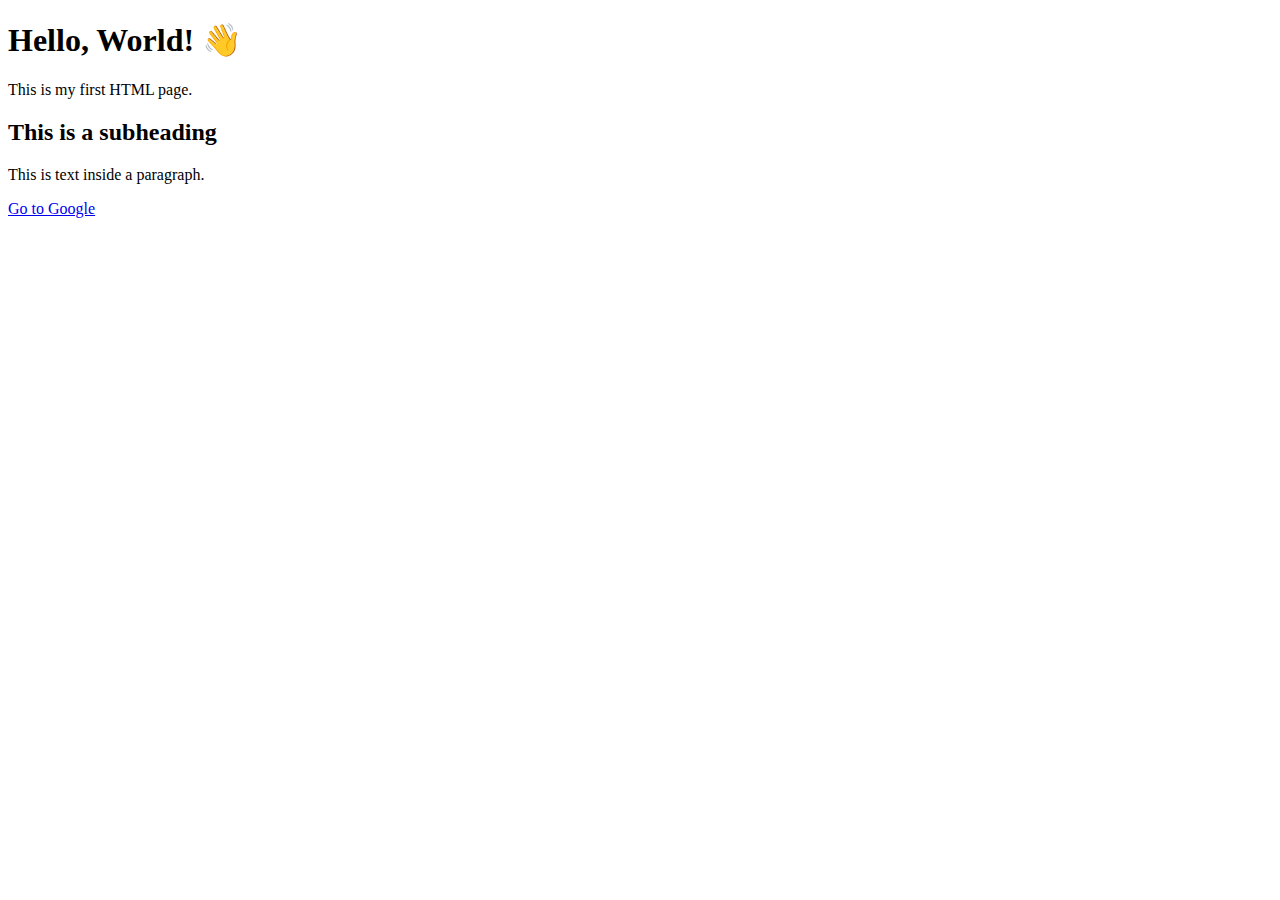
<file: index.html>
<!DOCTYPE html>
<html>
  <head>
    <title>My First Web Page</title>
  </head>
  <body>
    <h1>Hello, World! 👋</h1>
    <p>This is my first HTML page.</p>
    <h2>This is a subheading</h2>
    <p>This is text inside a paragraph.</p>
    <a href="https://google.com">Go to Google </a>

  </body>
</html>
</file>
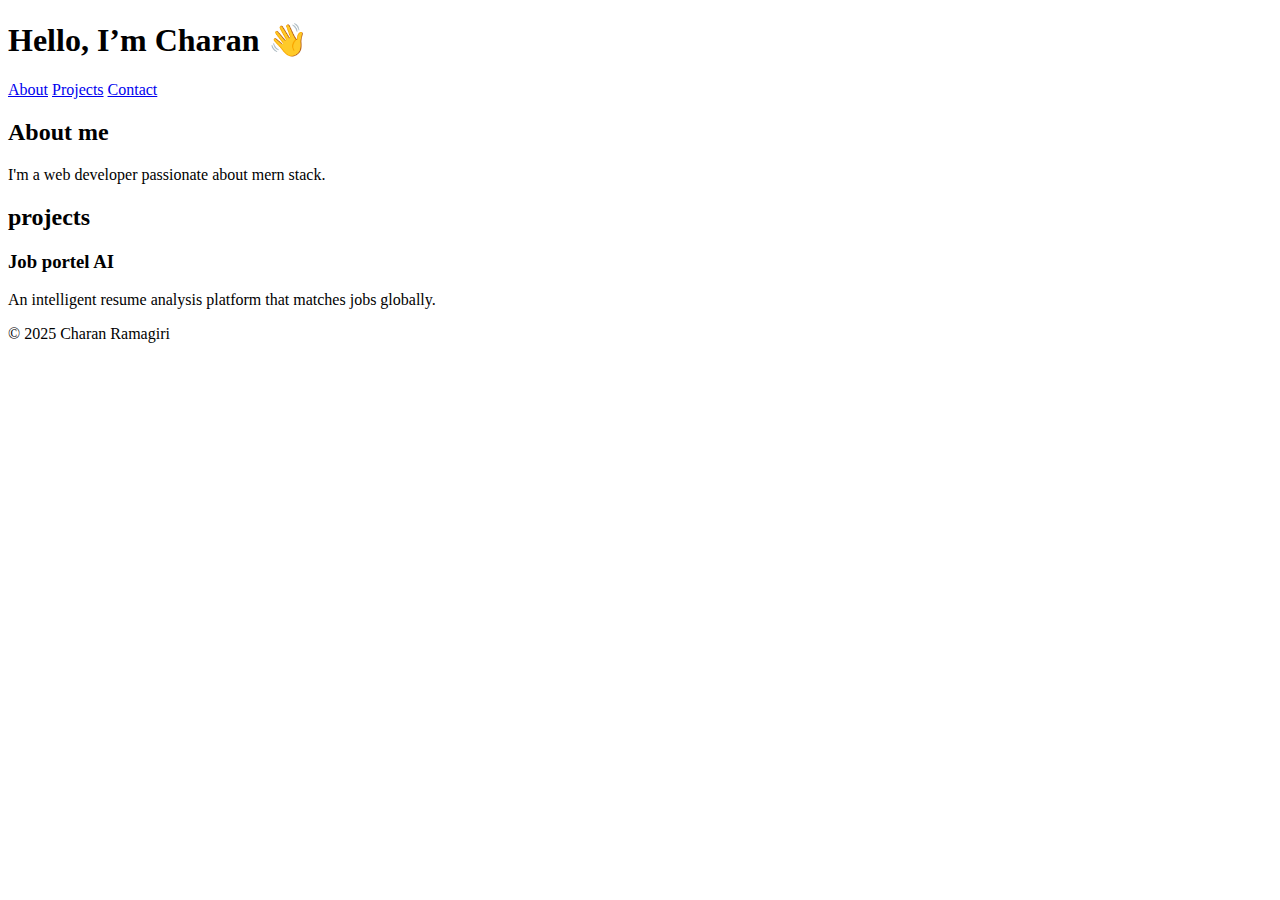
<file: HTML/index.html>
<!DOCTYPE html>
<html lang="en">
  <head>
    <title>Charan's Portfolio</title>
  </head>
  <body>
    <header>
      <h1>Hello, I’m Charan 👋</h1>
      <nav>
        <a href="#about">About</a>
        <a href="#projects">Projects</a>
        <a href="#contacts">Contact</a>
      </nav>
    </header>
    
    <main>
      <section id="about">
        <h2>About me</h2>
        <p>I'm a web developer passionate about mern stack.</p>
      </section>

      <section id="projects">
        <h2>projects</h2>
        <article>
          <h3>Job portel AI</h3>
          <p>An intelligent resume analysis platform that matches jobs globally.</p>
        </article>
      </section>
    </main>
    <footer>
      <p>© 2025 Charan Ramagiri</p>
    </footer>

    <!-- <p>Welcome to my portfolio website.</p>
    <p>This is a paragraph of text.</p>
    <strong>Bold text</strong>
    <em>Italic text</em>
    <mark>Highlighted text</mark> -->

  </body>
</html>
</file>
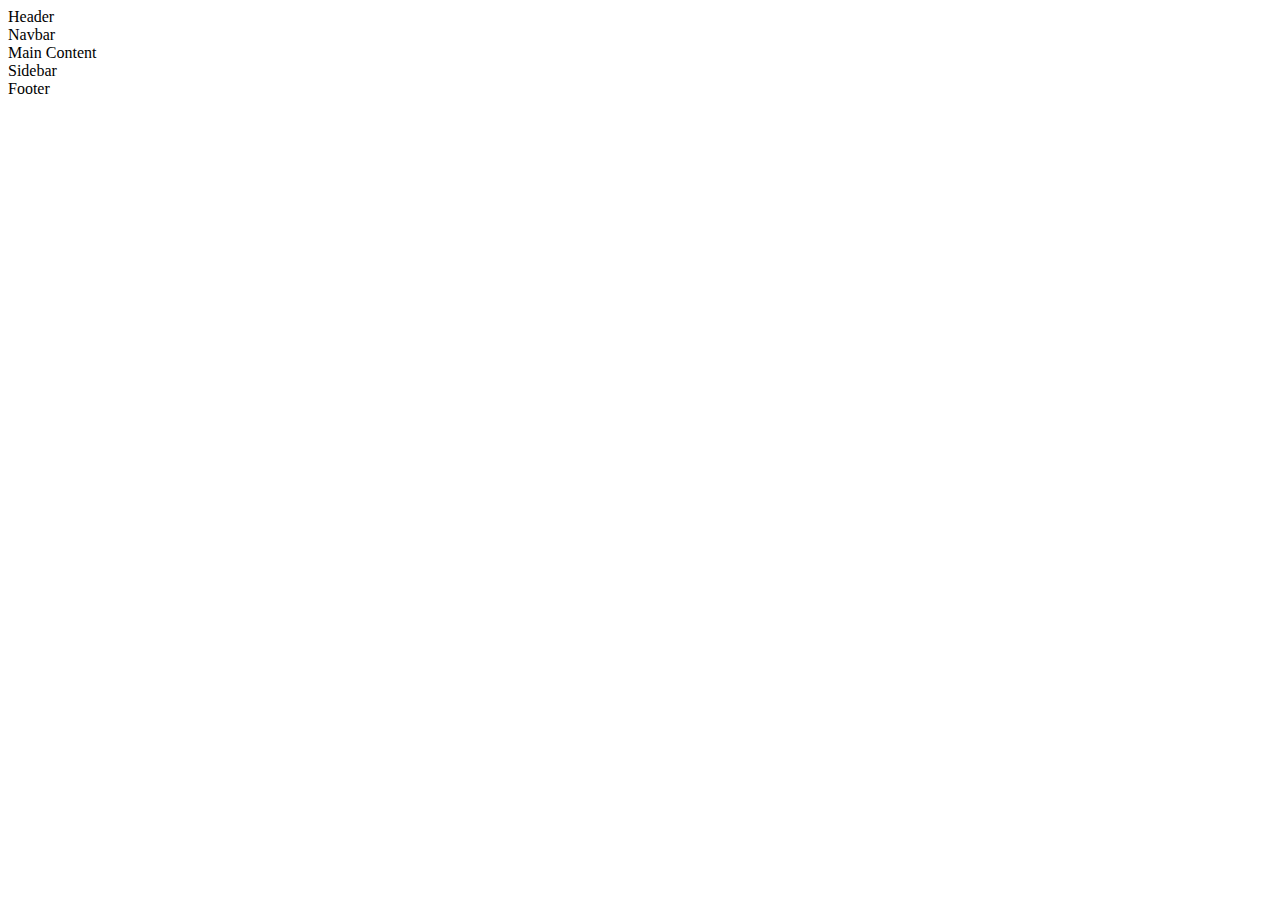
<file: TASKS/Task2/index.html>
<!DOCTYPE html>
<html lang="en">
<head>
    <meta charset="UTF-8">
    <meta name="viewport" content="width=device-width, initial-scale=1.0">
    <title>Document</title>
</head>
<body>
    <div class="page-grid">
        <header>Header</header>
        <nav>Navbar</nav>
        <main>Main Content</main>
        <aside>Sidebar</aside>
        <footer>Footer</footer>
    </div>
</body>
</html>
</file>
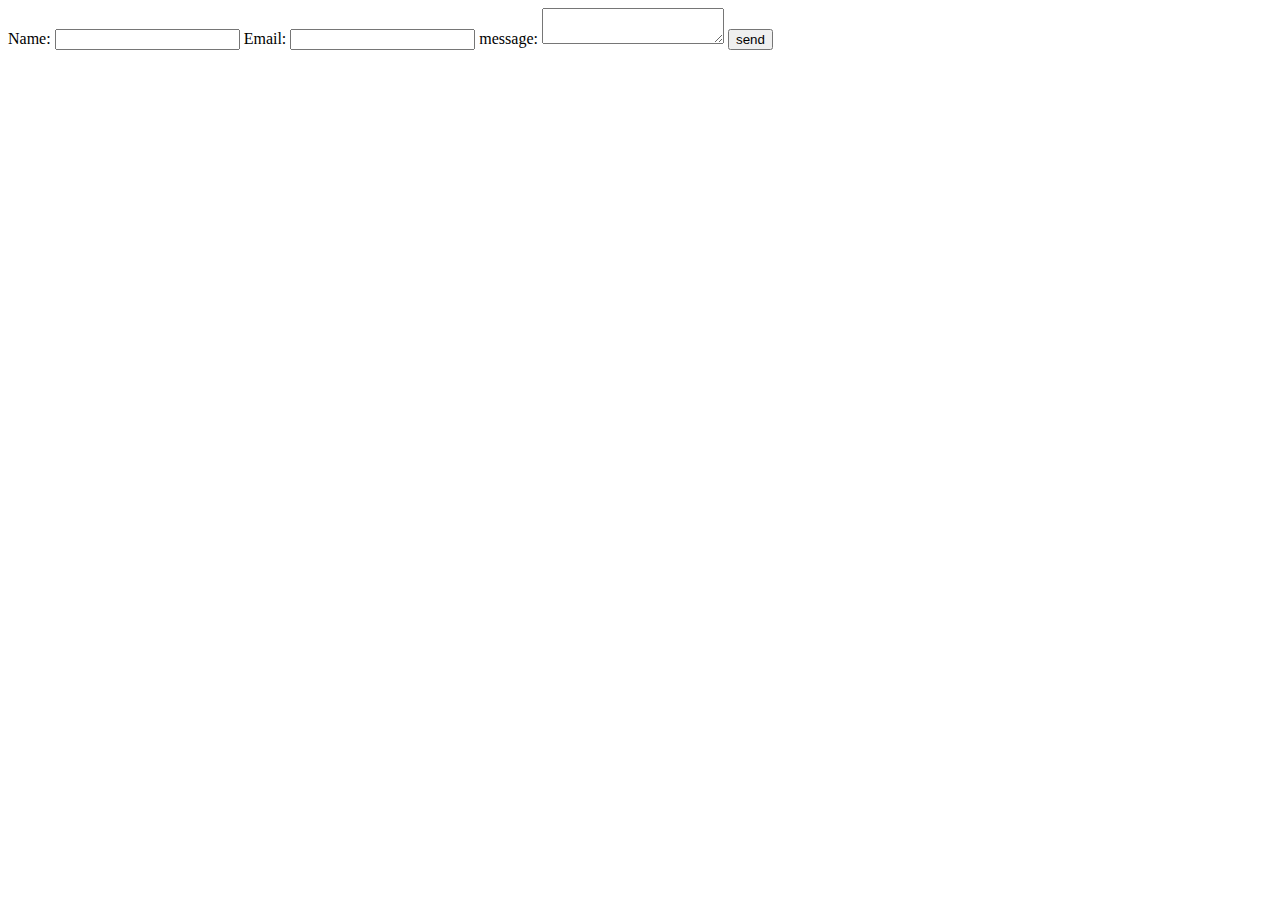
<file: accessibility_basics.html>
<!DOCTYPE html>
<html lang="en">
    <head>
        <title>accessibility basics</title>
    </head>
    <body>
        <!-- <form arial-label="Contact form">
            <label for="email">Email</label>
            <input id="email" type="email" placeholder="Enter you email">
            <button type="submit">send</button>
        </form> -->
        <form action="/submit" method="post">
            <label for="name">Name:</label>
            <input type="text" id="name" required>

            <label for="email">Email:</label>
            <input id="email" type="email" required>

            <label for="message">message:</label>
            <textarea id="message"></textarea>

            <button type="submit">send</button>
        </form>
    </body>
</html>
</file>
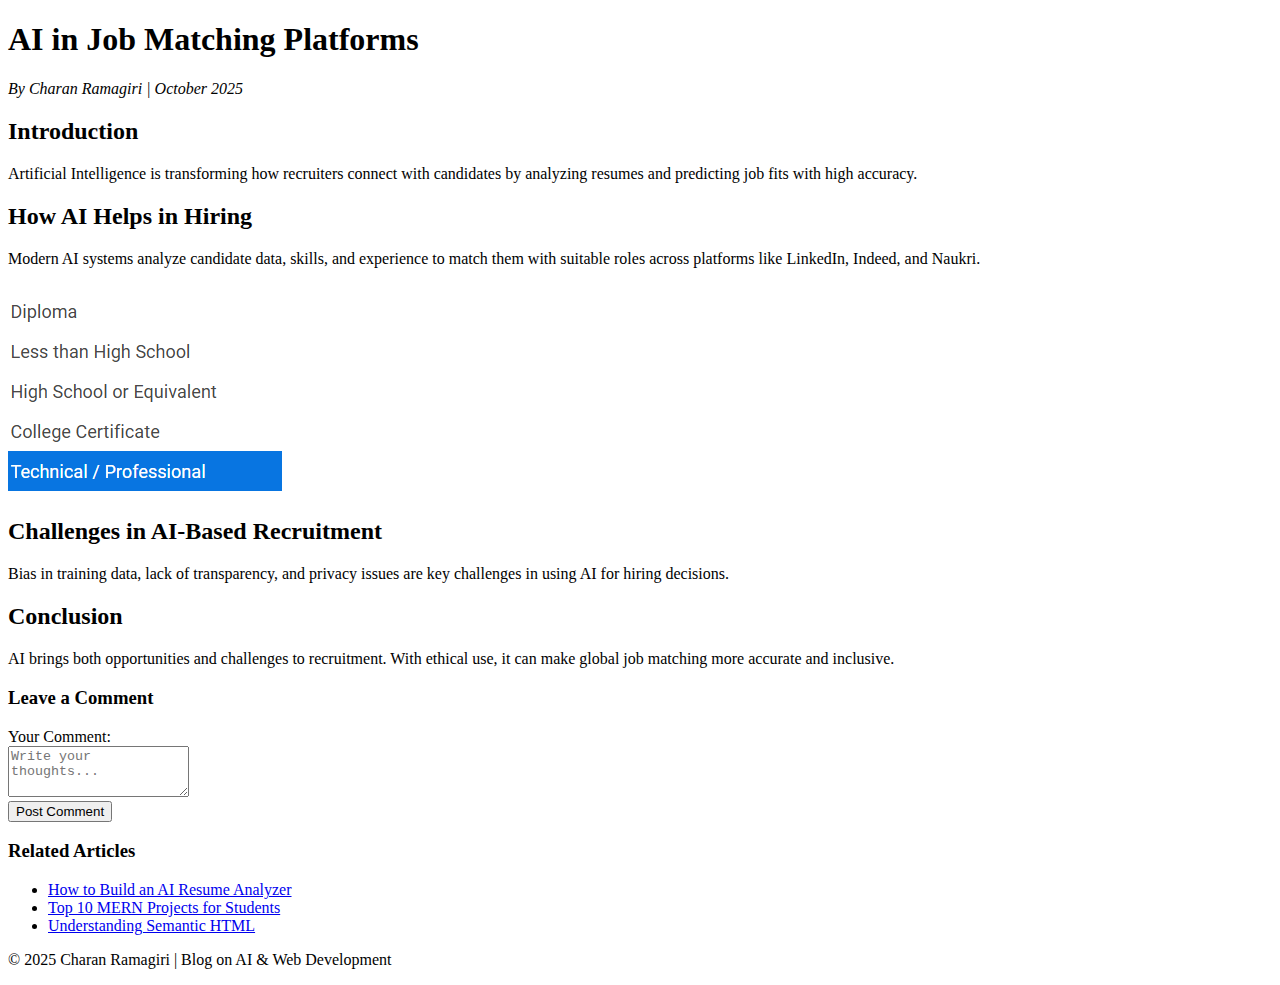
<file: HTML/Blog_Article_page.html>
<!DOCTYPE html>
<html lang="en">
<head>
    <meta charset="UTF-8">
    <meta name="viewport" content="width=device-width, initial-scale=1.0">
    <meta name="description" content="A blog article by Charan Ramagiri exploring how AI revolutionizes global job matching platforms.">
    <title>Blog Article - AI in Job Matching</title>
</head>
<body>
    <header>
        <h1>AI in Job Matching Platforms</h1>
        <address>By Charan Ramagiri | October 2025</address>
    </header>
    <main>
        <article>
            <section>
                <h2>Introduction</h2>
                <p>Artificial Intelligence is transforming how recruiters connect with candidates by analyzing resumes and predicting job fits with high accuracy.</p>
            </section>
            <section>
                <h2>How AI Helps in Hiring</h2>
                <p>Modern AI systems analyze candidate data, skills, and experience to match them with suitable roles across platforms like LinkedIn, Indeed, and Naukri.</p>
                <img src="ai-job-matching.png" alt="AI analyzing resumes illustration">
            </section>
            <section>
                <h2>Challenges in AI-Based Recruitment</h2>
                <p>Bias in training data, lack of transparency, and privacy issues are key challenges in using AI for hiring decisions.</p>
            </section>
            <section>
                <h2>Conclusion</h2>
                <p>AI brings both opportunities and challenges to recruitment. With ethical use, it can make global job matching more accurate and inclusive.</p>
            </section>

            <section aria-label="Comments">
                <h3>Leave a Comment</h3>
                <form>
                    <label for="comment">Your Comment:</label><br>
                    <textarea id="comment" rows="3" placeholder="Write your thoughts..."></textarea><br>
                    <button type="submit">Post Comment</button>
                </form>
            </section>
        </article>
        <aside>
            <h3>Related Articles</h3>
            <ul>
                <li><a href="#">How to Build an AI Resume Analyzer</a></li>
                <li><a href="#">Top 10 MERN Projects for Students</a></li>
                <li><a href="#">Understanding Semantic HTML</a></li>
            </ul>
        </aside>
    </main>
    
    <footer>
      <p>© 2025 Charan Ramagiri | Blog on AI & Web Development</p>
    </footer>
</body>
</html>
</file>
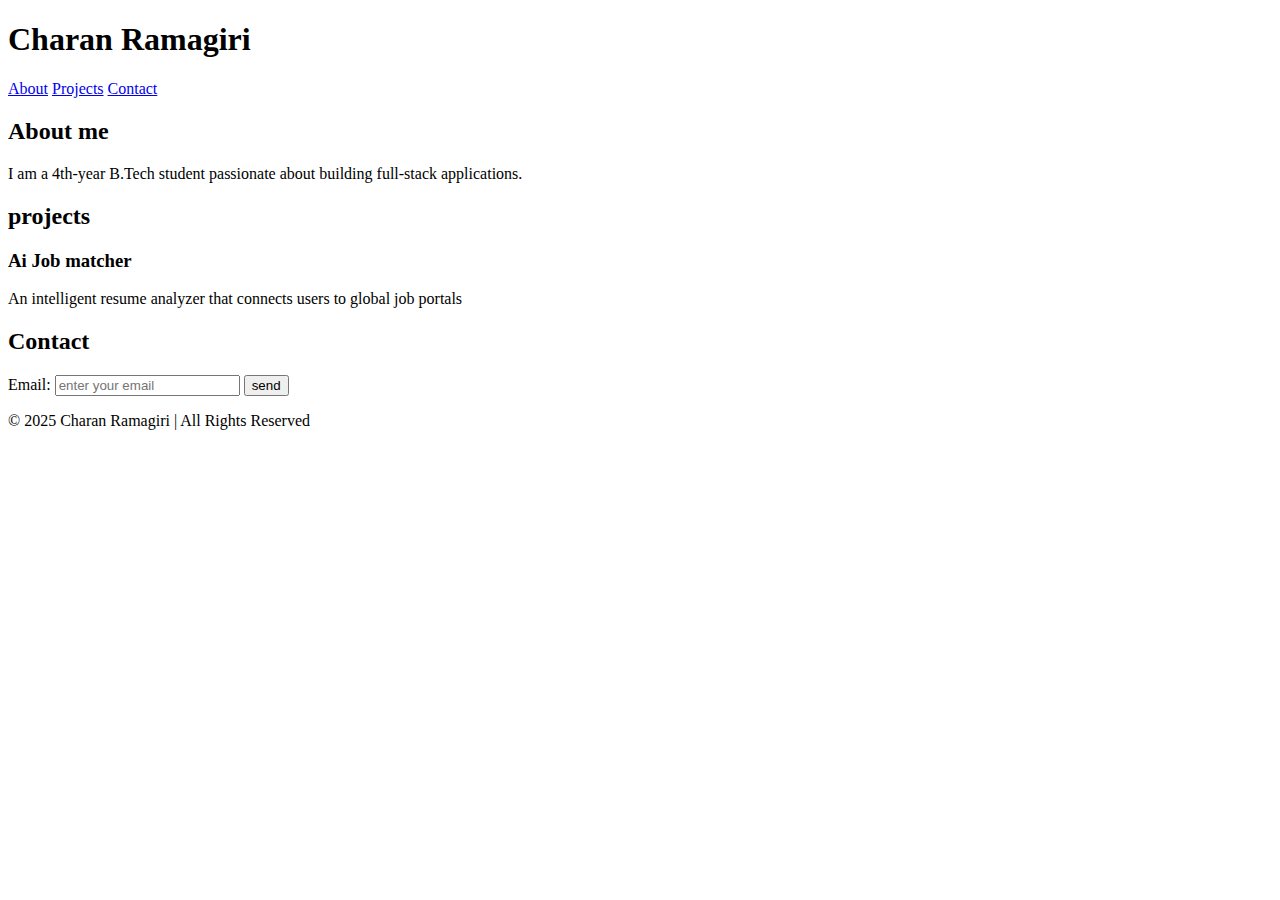
<file: HTML/portfolio_skeleton.html>
<!DOCTYPE html>
<html lang="en">
    <head>
        
    </head>
    <body>
        <header>
            <h1>Charan Ramagiri</h1>
            <nav>
                <a href="#about">About</a>
                <a href="#projects">Projects</a>
                <a href="#contact">Contact</a>
            </nav>
        </header>
        <main>
            <secton id="about">
                <h2>About me</h2>
                <p>I am a 4th-year B.Tech student passionate about building full-stack applications.</p>
            </secton>

            <section id="projects">
                <h2>projects</h2>
                <article>
                    <h3>Ai Job matcher</h3>
                    <p>An intelligent resume analyzer that connects users to global job portals</p>
                </article>
            </section>

            <section id="contacts">
                <h2>Contact</h2>
                <form>
                    <label for="email">Email:</label>
                    <input type="email" id="email" placeholder="enter your email" required>
                    <button type="submit">send</button>
                </form>
            </section>
        </main>

        <footer>
            <p>© 2025 Charan Ramagiri | All Rights Reserved</p>
        </footer>
    </body>
</html>
</file>
